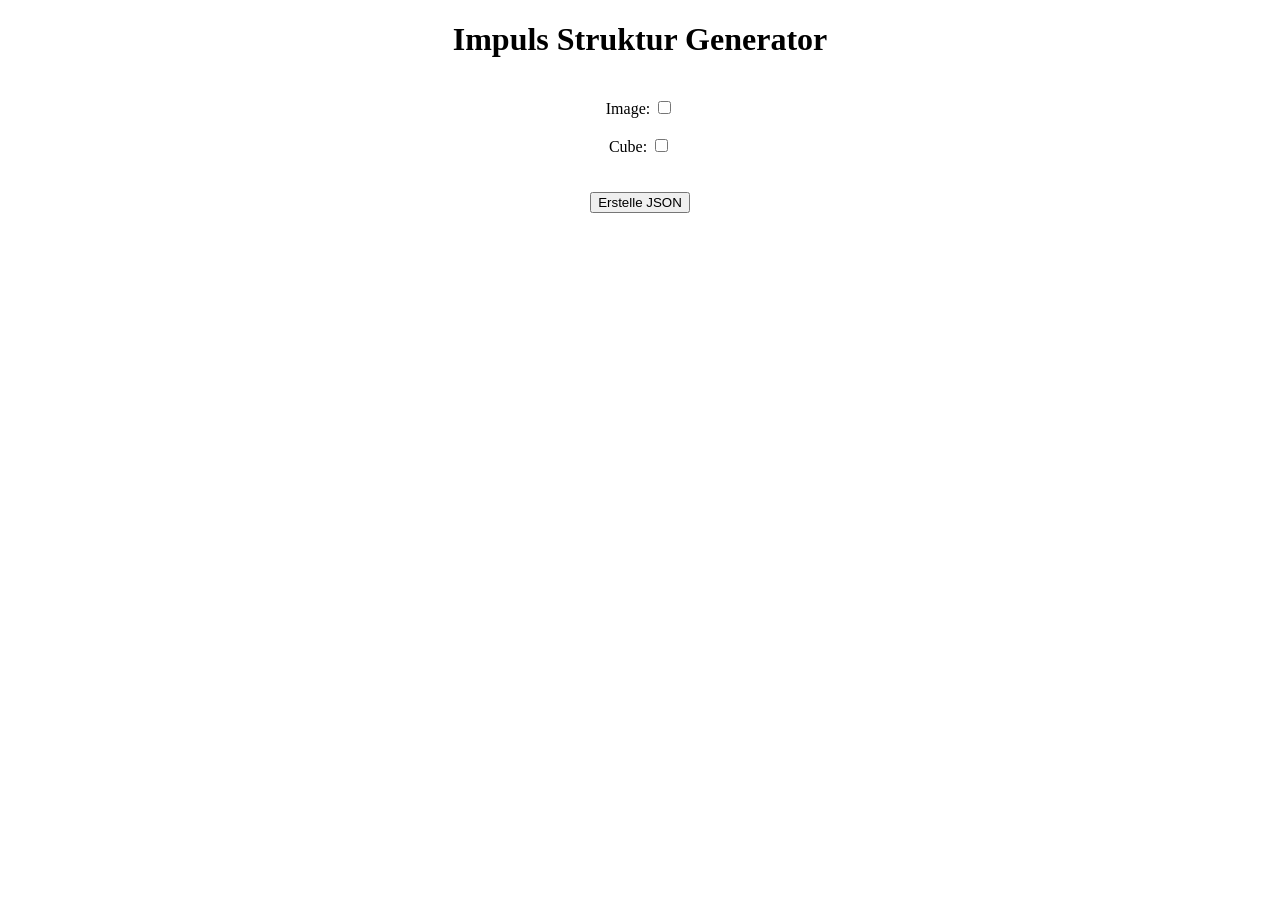
<file: index.html>
<!DOCTYPE html>
<html>
	<head>
		<meta charset="UTF-8">
		<title>Impuls Struktur Generator</title>
		<style>
			.hidden {
				display: none;
			}
		</style>
	</head>
	<body>
		<center>
		<h1>Impuls Struktur Generator </h1>
		<br>
		<form id="jsonForm">
			<div>
				<label for="image">Image:</label>
				<input type="checkbox" id="image" name="image" onchange="toggleFields('image')">
			</div>
			<br>
			<div>
				<label for="cube">Cube:</label>
				<input type="checkbox" id="cube" name="cube" onchange="toggleFields('cube')">
			</div>
			<br>
			<div id="markerFields" class="hidden">
				<!-- Marker fields will be added here -->
			</div>
			<br>
			<button type="button" onclick="generateJSON()">Erstelle JSON</button>
		</form>
		</center>
		<script>
			function clearMarkerFields() {
				for (let i = 1; i <= 6; i++) {
					document.getElementById('object' + i).value = '';
				}
			}
			
			function toggleFields(source) {
				const imageCheckbox = document.getElementById('image');
				const cubeCheckbox = document.getElementById('cube');
				const markerFields = document.getElementById('markerFields');
				
				if (source === 'cube' && cubeCheckbox.checked) {
					imageCheckbox.checked = false;
					markerFields.classList.add('hidden');
					clearMarkerFields();
				} else if (source === 'image' && imageCheckbox.checked) {
					cubeCheckbox.checked = false;
					markerFields.classList.remove('hidden');
				} else {
					markerFields.classList.add('hidden');
					clearMarkerFields();
				}
			}
			
			function generateJSON() {
				const form = document.getElementById('jsonForm');
				let jsonData = {
					horizontal: true,
					vertical: true,
					image: form['image'].checked,
					cube: form['cube'].checked,
					marker: []
				};
				
				for (let i = 1; i <= 6; i++) {
					jsonData.marker.push({
						name: 'm' + i,
						object: document.getElementById('object' + i).value
					});
				}
				
				const dataStr = "data:text/json;charset=utf-8," + encodeURIComponent(JSON.stringify(jsonData, null, 2));
				const dlAnchorElem = document.createElement('a');
				dlAnchorElem.setAttribute("href",     dataStr);
				dlAnchorElem.setAttribute("download", "Impuls.json");
				dlAnchorElem.click();
			}
			
			// Initial setup for marker fields
			window.onload = function() {
				const markerFields = document.getElementById('markerFields');
				for (let i = 1; i <= 6; i++) {
					markerFields.innerHTML += `
					<div>
						<label>Marker_${i}_</label>
						<label for="object${i}">3D_Object:</label>
						<input type="text" id="object${i}" name="object${i}">
					</div>
					<br>
				`;
				}
			}
		</script>
	</body>
</html>
</file>
